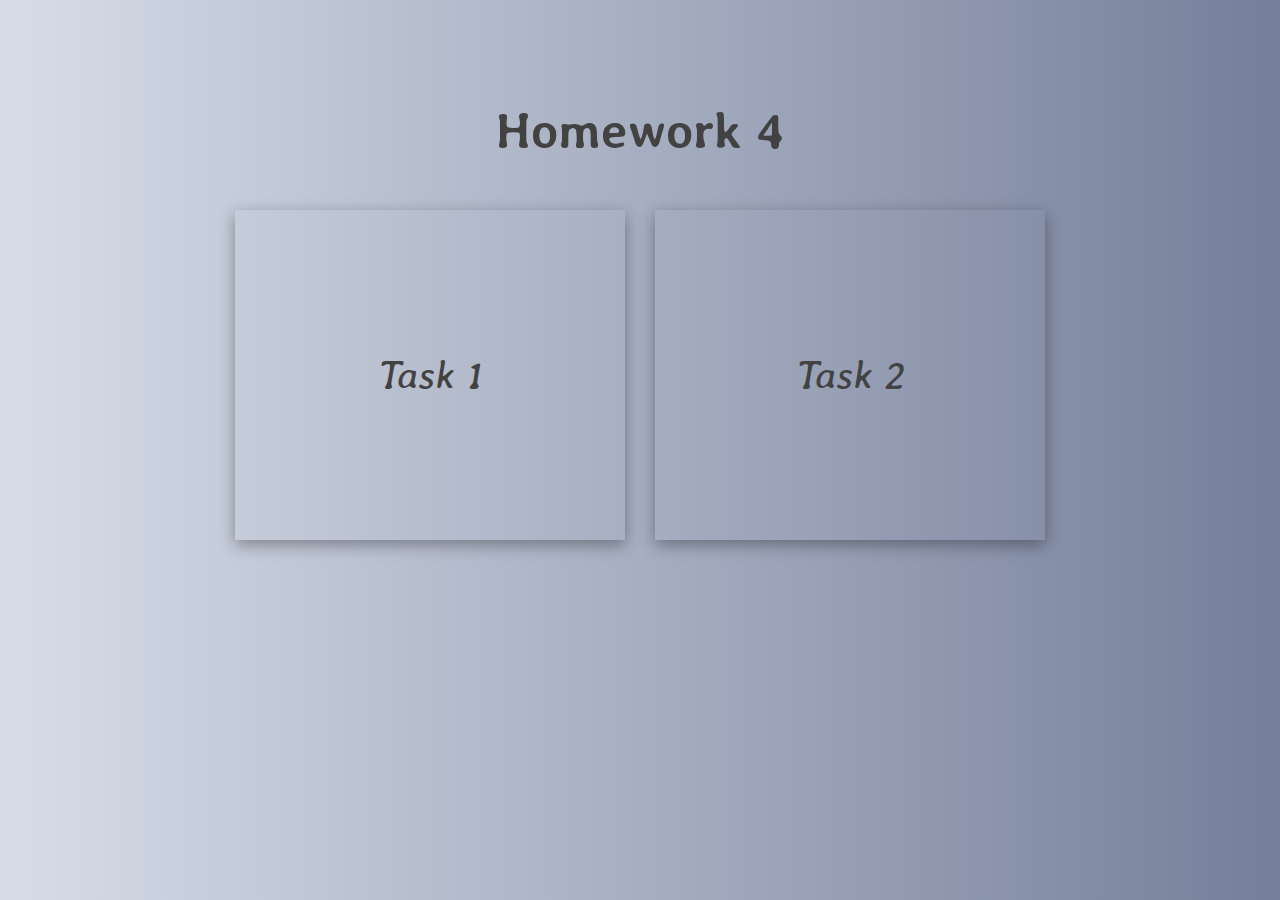
<file: index.html>
<!DOCTYPE html>
<html lang="en">

<head>
    <meta charset="UTF-8">
    <meta name="viewport" content="width=device-width, initial-scale=1.0">
    <link rel="stylesheet" href="null.css">
    <link rel="stylesheet" href="index.css">
    <link rel="icon" type="image/x-icon" href="favicon.png">
    <title>Homework 4</title>
</head>

<body>
    <div class="wrapper">
        <div class="links__container">
            <h1 class="main-title averia-libre-bold">Homework 4</h1>
            <div class="links">
                <a href="./task_1/index.html" class="link" target="_blank">Task 1</a>
                <a href="./task_2/index.html" class="link" target="_blank">Task 2</a>
            </div>
        </div>
    </div>
</body>

</html>
</file>
<file: null.css>
body {
  margin: 0;
}
body * {
  padding: 0;
  margin: 0;
  border: 0; }

body *, body *:before, body *:after {
  -moz-box-sizing: border-box;
  -webkit-box-sizing: border-box;
  box-sizing: border-box; }

body :focus, body :active {
  outline: none; }

body a:focus, body a:active {
  outline: none; }

body nav, body footer, body header, body aside {
  display: block; }

body html, body body {
  height: 100%;
  width: 100%;
  font-size: 100%;
  line-height: 1;
  font-size: 14px;
  -ms-text-size-adjust: 100%;
  -moz-text-size-adjust: 100%;
  -webkit-text-size-adjust: 100%; }

body input, body button, body textarea {
  font-family: inherit; }

body input::-ms-clear {
  display: none; }

body button {
  cursor: pointer; }

body button::-moz-focus-inner {
  padding: 0;
  border: 0; }

body a, body a:visited {
  text-decoration: none; }

body a:hover {
  text-decoration: none; }

body ul li {
  list-style: none; }

body img {
  vertical-align: top; }

body h1, body h2, body h3, body h4, body h5, body h6 {
  font-size: inherit; }
  /* font-weight: 400; } */
</file>
<file: index.css>
@import url('https://fonts.googleapis.com/css2?family=Averia+Libre:wght@400;700&display=swap');

body {
    background:  #757F9A;  /* fallback for old browsers */
    background: -webkit-linear-gradient(to right, #D7DDE8, #757F9A);  /* Chrome 10-25, Safari 5.1-6 */
    background: linear-gradient(to right, #D7DDE8, #757F9A); /* W3C, IE 10+/ Edge, Firefox 16+, Chrome 26+, Opera 12+, Safari 7+ */
    font-family: "Averia Libre", serif;
}
.averia-libre-regular {
    font-weight: 400;
  }
  .averia-libre-bold {
    font-weight: 700;
  }
  
.wrapper {
    /* height: 100vh; */
    display: flex;    
}
.links__container {
    width: 90%;
    margin: 0 auto;
}
.main-title {
    text-align: center;
    margin-top: 100px;
    margin-bottom: 50px;
    font-size: 50px;
    color: #424242ff;
}
.links {
    /* display: grid;
    grid-template-columns: repeat(auto-fill, minmax(321px, 390px));
    justify-content: center; */
    display: flex;
   justify-content: center;
    gap: 30px;
    margin-bottom: 100px;
}
.link {
    height: 330px;
    width: 390px;
    display: block;
    box-shadow: rgba(0, 0, 0, 0.35) 0px 5px 15px;
    display: flex;
    justify-content: center;
    align-items: center;
    font-size: 40px;
    color: #424242;
    font-style: italic;
}
.link:hover {
     box-shadow: rgba(0, 0, 0, 0.12) 0px 1px 3px, rgba(0, 0, 0, 0.24) 0px 1px 2px;
}
</file>
